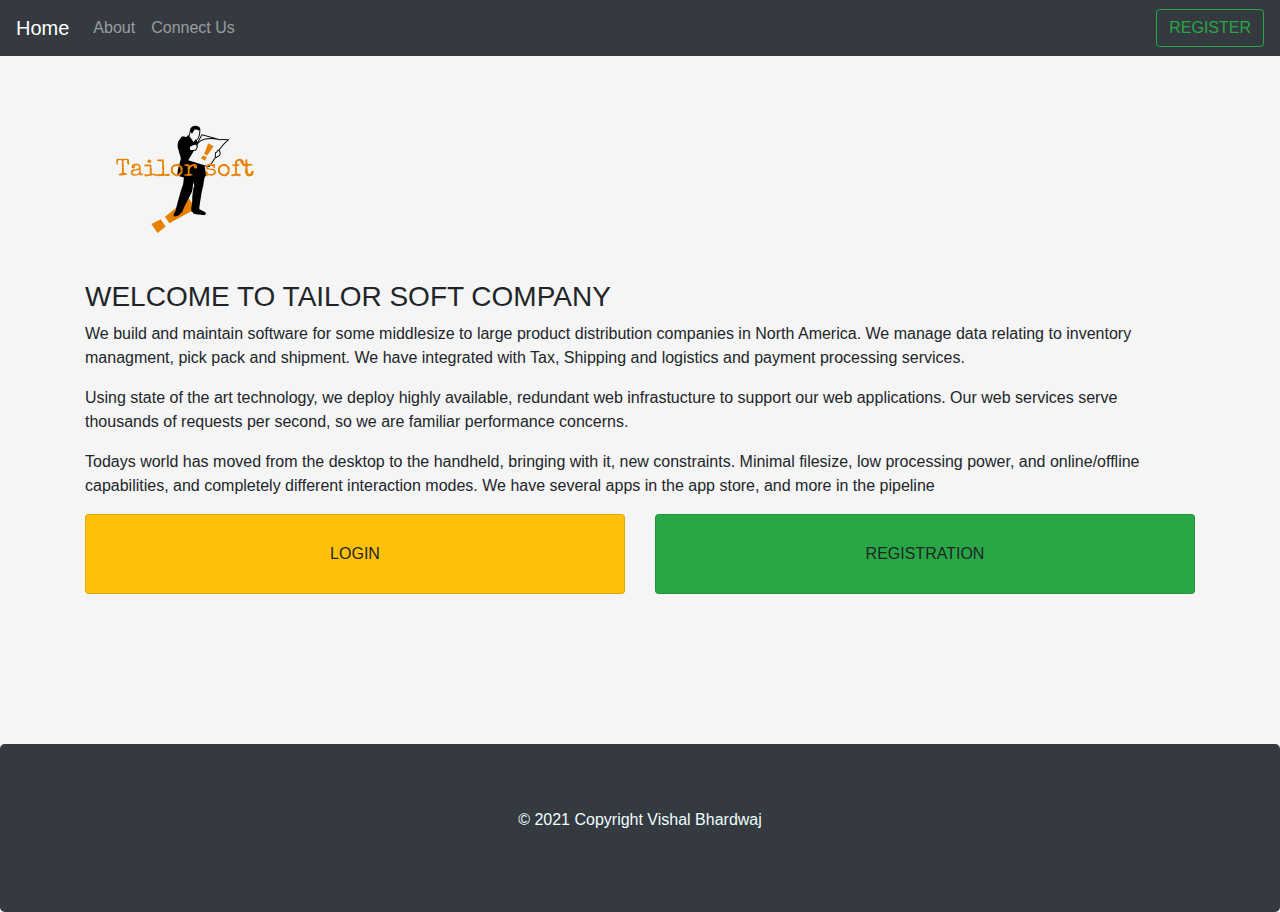
<file: index.html>
<!DOCTYPE html>
<html lang="en">
<head>
  <title>Tailor Soft</title>
  <meta charset="utf-8">
  <meta name="viewport" content="width=device-width, initial-scale=1">
  <link rel="stylesheet" href="style.css">
  <link rel="stylesheet" href="https://cdnjs.cloudflare.com/ajax/libs/font-awesome/4.7.0/css/font-awesome.min.css">
  <link rel="stylesheet" href="https://maxcdn.bootstrapcdn.com/bootstrap/4.5.2/css/bootstrap.min.css">
  
  <script src="https://ajax.googleapis.com/ajax/libs/jquery/3.5.1/jquery.min.js"></script>
  <script src="https://cdnjs.cloudflare.com/ajax/libs/popper.js/1.16.0/umd/popper.min.js"></script>
  <script src="https://maxcdn.bootstrapcdn.com/bootstrap/4.5.2/js/bootstrap.min.js"></script>
  <style>
  
  </style>
</head>
<body style="background-color: whitesmoke">
<nav class="navbar navbar-expand-sm bg-dark fixed-top navbar-dark">
  <a class="navbar-brand" href="index.html">Home</a>
  <button class="navbar-toggler" type="button" data-toggle="collapse" data-target="#collapsibleNavbar">
    <span class="navbar-toggler-icon"></span>
  </button>
  <div class="collapse navbar-collapse" id="collapsibleNavbar">
    <ul class="navbar-nav">
      <li class="nav-item">
        <a class="nav-link" href="#">About</a>
      </li>
      <li class="nav-item">
        <a class="nav-link" href="#">Connect Us</a>
      </li>
    </ul>
  </div> 
  <form class="form-inline mt-2 mt-md-0">
          <a href="Registrations.html" class="btn btn-outline-success">REGISTER</a>
    </form> 
</nav>
<div class="container" style="margin: 80px auto 150px auto">
 <img src="Company%20logo.png">
 <h3>WELCOME TO TAILOR SOFT COMPANY</h3>
 <p>
     We build and maintain software for some middlesize to large product distribution companies in North America. We manage data relating to inventory managment, pick pack and shipment. We have integrated with Tax, Shipping and logistics and payment processing services.
 </p>
 <p>
     Using state of the art technology, we deploy highly available, redundant web infrastucture to support our web applications. Our web services serve thousands of requests per second, so we are familiar performance concerns.
 </p>
 <p>
     Todays world has moved from the desktop to the handheld, bringing with it, new constraints. Minimal filesize, low processing power, and online/offline capabilities, and completely different interaction modes. We have several apps in the app store, and more in the pipeline
 </p>
  <div class="card-deck">
    <div class="card bg-warning">
      <div class="card-body text-center">
        <p class="card-text"><a href="login.html" class="btn stretched-link">LOGIN</a></p>
      </div>
    </div>
    <div class="card bg-success">
      <div class="card-body text-center">
        <p class="card-text"><a href="Registrations.html" class="btn stretched-link">REGISTRATION</a></p>
      </div>
    </div>
    </div>  
</div>

<div class="jumbotron bg-dark text-center" style="margin-bottom: 0px">
        <p style="color: azure">© 2021 Copyright Vishal Bhardwaj</p>
</div>

</body>
</html>
</file>
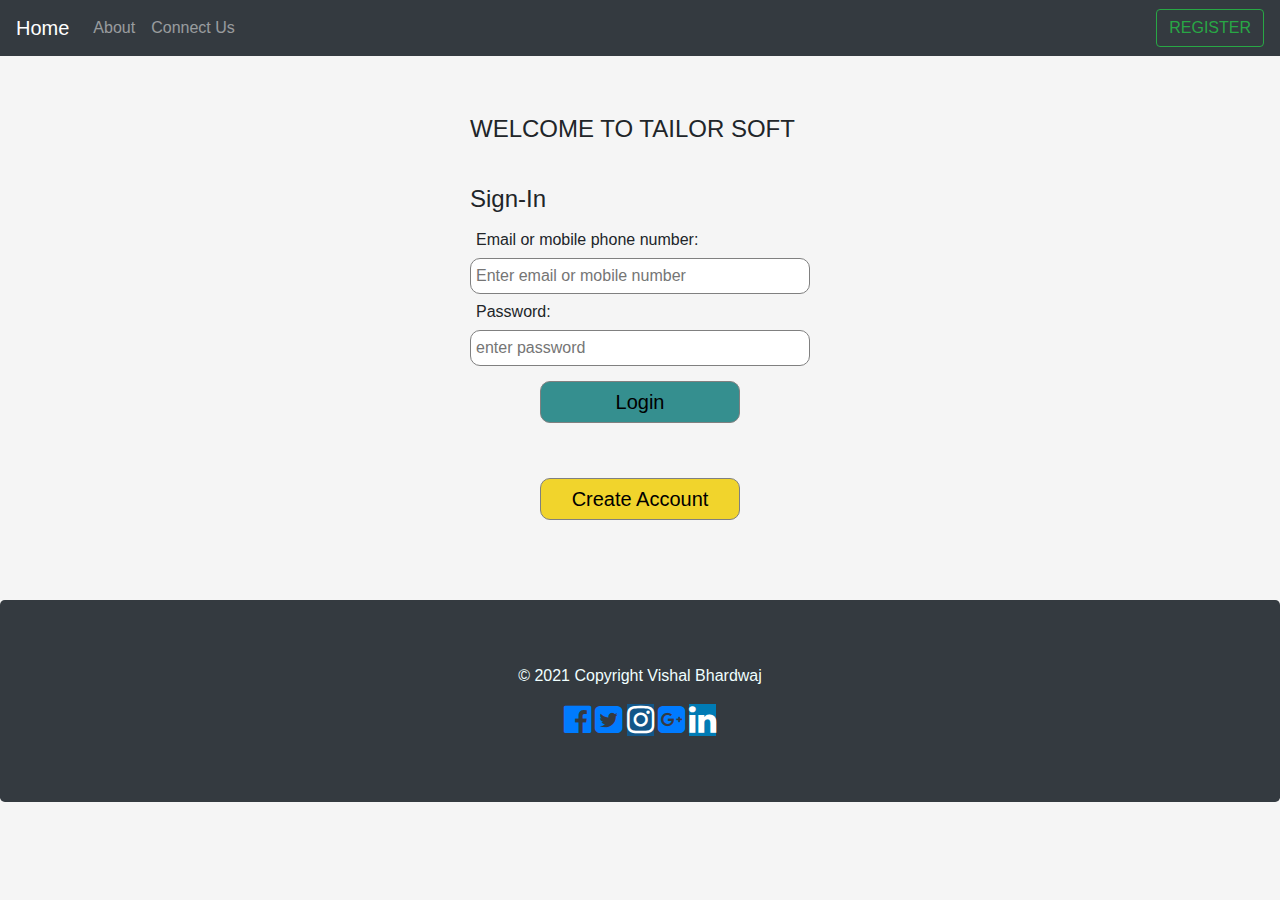
<file: login.html>
<!DOCTYPE html>
<html lang="en">
<head>
  <title>Tailor Soft</title>
  <meta charset="utf-8">
  <meta name="viewport" content="width=device-width, initial-scale=1">
  <link rel="stylesheet" href="style.css">
  <link rel="stylesheet" href="https://cdnjs.cloudflare.com/ajax/libs/font-awesome/4.7.0/css/font-awesome.min.css">
  <link rel="stylesheet" href="https://maxcdn.bootstrapcdn.com/bootstrap/4.5.2/css/bootstrap.min.css">
  
  <script src="https://ajax.googleapis.com/ajax/libs/jquery/3.5.1/jquery.min.js"></script>
  <script src="https://cdnjs.cloudflare.com/ajax/libs/popper.js/1.16.0/umd/popper.min.js"></script>
  <script src="https://maxcdn.bootstrapcdn.com/bootstrap/4.5.2/js/bootstrap.min.js"></script>
  <style>
  
  </style>
</head>
<body style="background-color: whitesmoke">
<nav class="navbar navbar-expand-sm bg-dark fixed-top navbar-dark">
  <a class="navbar-brand" href="index.html">Home</a>
  <button class="navbar-toggler" type="button" data-toggle="collapse" data-target="#collapsibleNavbar">
    <span class="navbar-toggler-icon"></span>
  </button>
  <div class="collapse navbar-collapse" id="collapsibleNavbar">
    <ul class="navbar-nav">
      <li class="nav-item">
        <a class="nav-link" href="#">About</a>
      </li>
      <li class="nav-item">
        <a class="nav-link" href="#">Connect Us</a>
      </li>
    </ul>
  </div> 
  <form class="form-inline mt-2 mt-md-0">
          <a href="Registrations.html" class="btn btn-outline-success">REGISTER</a>
    </form> 
</nav>
<div class="container" style="margin: 85px auto 70px auto">
  <div class="row">
   <div class="col-sm-3"></div>
    <div class="col-sm-6">
      <div class="loginPage_box">
        <form class="loginPage_box_form">
           <h4>WELCOME TO TAILOR SOFT</h4><hr />
            <h4>Sign-In</h4>
            <label>Email or mobile phone number: </label>
            <input type="email" placeholder="Enter email or mobile number" />
            <label>Password: </label>
            <input type="password" placeholder="enter password" />
            <button type="submit">Login</button>
        </form>
       
        <button><a href="Registrations.html">Create Account</a></button>
    </div>
    </div>
    <div class="col-sm-3"></div>
  </div>
</div>

<div class="jumbotron bg-dark text-center" style="margin-bottom: 0px">
        <p style="color: azure">© 2021 Copyright Vishal Bhardwaj</p>
        <a href="#"><i class="fa fa-facebook-official fa-2x" aria-hidden="true"></i></a>
        <a href="#"><i class="fa fa-twitter-square fa-2x" aria-hidden="true"></i></a>
        <a href="#"><i class="fa fa-instagram fa-2x" aria-hidden="true"></i></a>
        <a href="#"><i class="fa fa-google-plus-square fa-2x" aria-hidden="true"></i></a>
        <a href="#"><i class="fa fa-linkedin fa-2x" aria-hidden="true"></i></a>
</div>

</body>
</html>
</file>
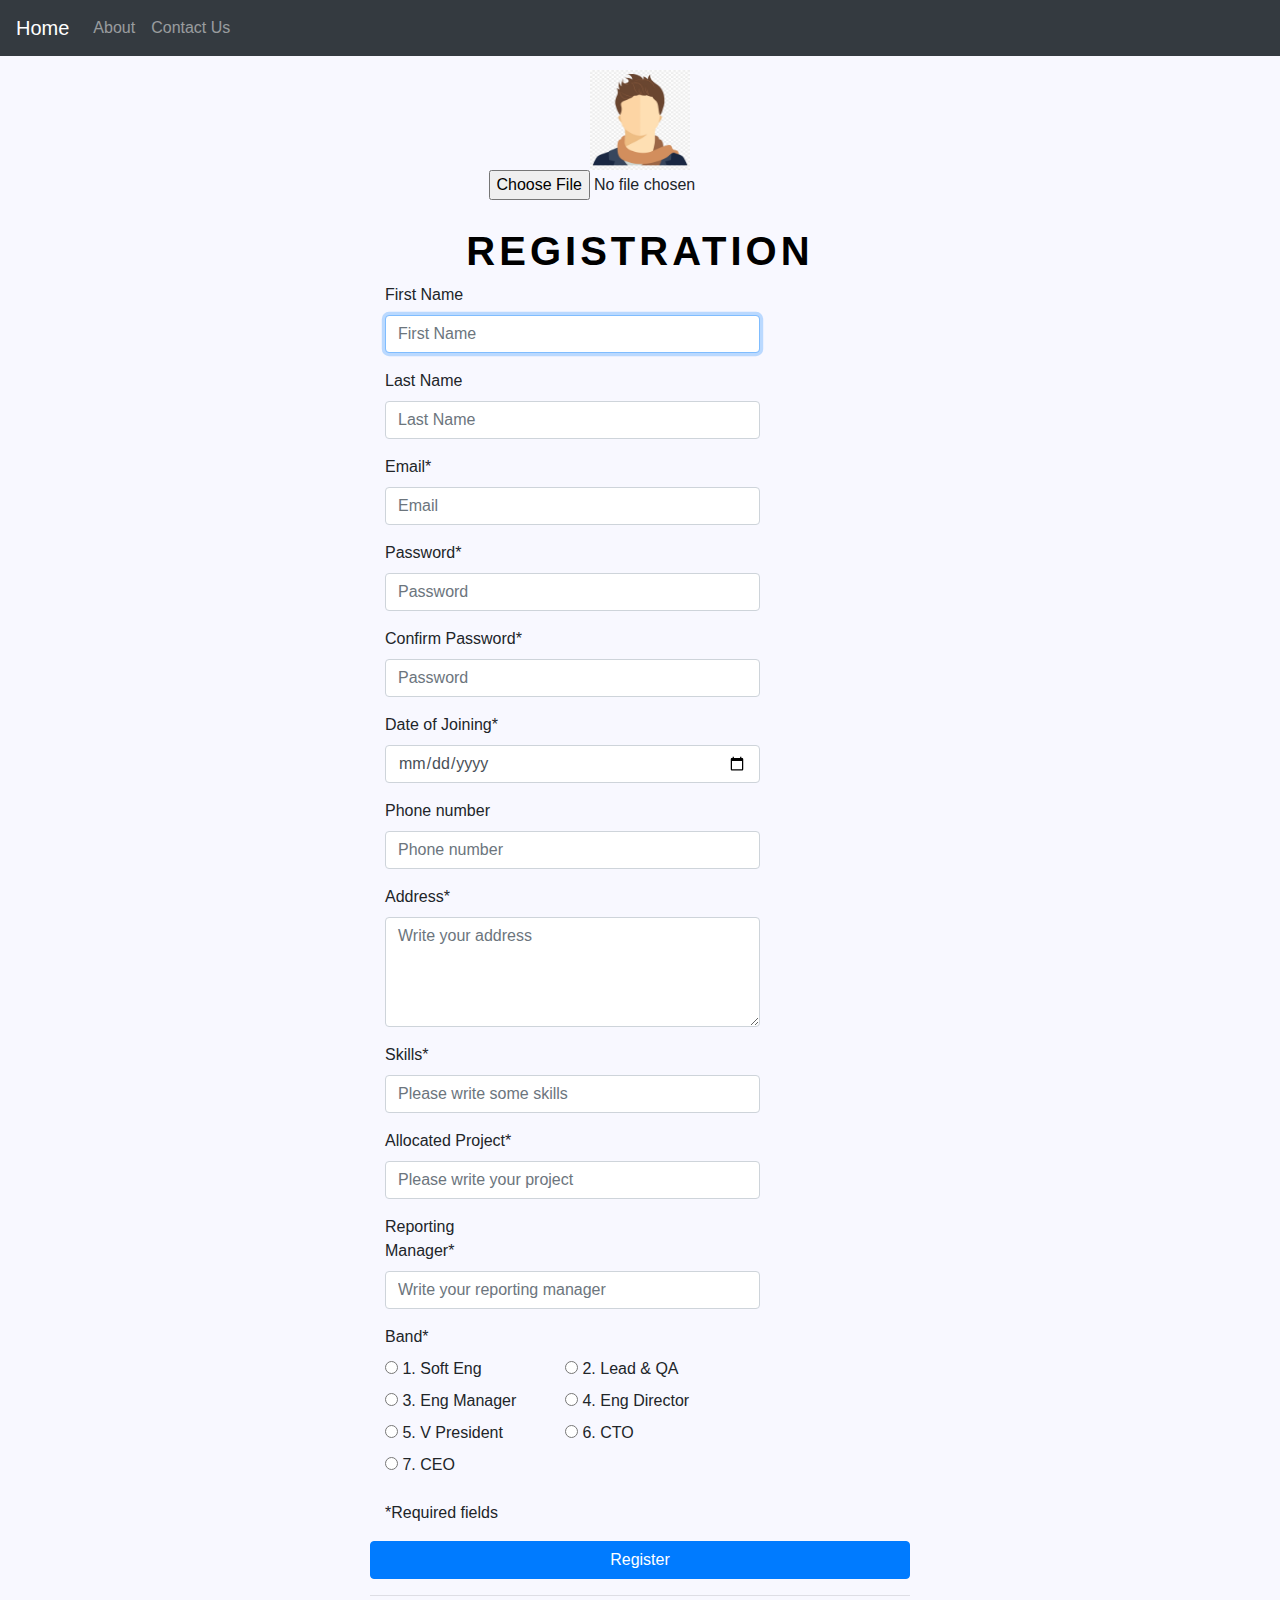
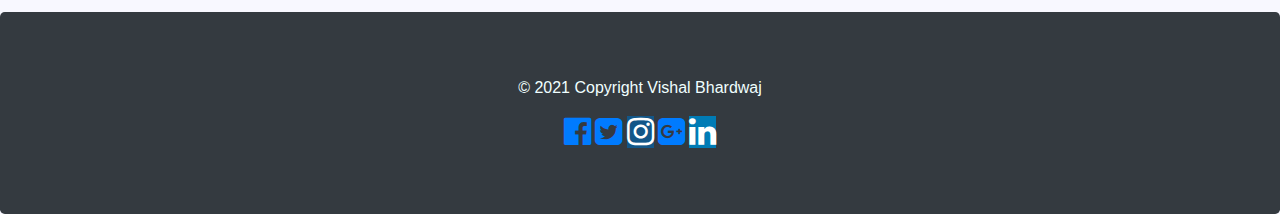
<file: Registrations.html>
<!DOCTYPE html>
<html lang="en">
<head>
  <title>Tailor Soft</title>
  <meta charset="utf-8">
  <meta name="viewport" content="width=device-width, initial-scale=1">
  <link rel="stylesheet" href="style.css">
  <link rel="stylesheet" href="https://cdnjs.cloudflare.com/ajax/libs/font-awesome/4.7.0/css/font-awesome.min.css">
  <link rel="stylesheet" href="https://maxcdn.bootstrapcdn.com/bootstrap/4.5.2/css/bootstrap.min.css">
  
  <script src="https://ajax.googleapis.com/ajax/libs/jquery/3.5.1/jquery.min.js"></script>
  <script src="https://cdnjs.cloudflare.com/ajax/libs/popper.js/1.16.0/umd/popper.min.js"></script>
  <script src="https://maxcdn.bootstrapcdn.com/bootstrap/4.5.2/js/bootstrap.min.js"></script>
  <style>
  
  </style>
</head>
<body style="background-color: ghostwhite">
<nav class="navbar navbar-expand-sm bg-dark fixed-top navbar-dark">
  <a class="navbar-brand" href="index.html">Home</a>
  <button class="navbar-toggler" type="button" data-toggle="collapse" data-target="#collapsibleNavbar">
    <span class="navbar-toggler-icon"></span>
  </button>
  <div class="collapse navbar-collapse" id="collapsibleNavbar">
    <ul class="navbar-nav">
      <li class="nav-item">
        <a class="nav-link" href="#">About</a>
      </li>
      <li class="nav-item">
        <a class="nav-link" href="#">Contact Us</a>
      </li> 
    </ul>
  </div> 
</nav>
<div class="container" style="margin-top:70px">
  <div class="row">
   <div class="col-sm-3"></div>
    <div class="col-sm-6">
        <form class="form-horizontal" role="form">
               <center><img src="5-52097_avatar-png-pic-vector-avatar-icon-png-transparent.png" height="100px" width="100px"><br></center>
                <center><input id="image" type="file" name="profile_photo" placeholder="Photo" required="" capture></center>
                <h2>Registration</h2>
                <div class="form-group">
                    <label for="firstName" class="col-sm-3 control-label">First Name</label>
                    <div class="col-sm-9">
                        <input type="text" id="firstName" placeholder="First Name" class="form-control" autofocus name= "First Name">
                    </div>
                </div>
                <div class="form-group">
                    <label for="lastName" class="col-sm-3 control-label">Last Name</label>
                    <div class="col-sm-9">
                        <input type="text" id="lastName" placeholder="Last Name" class="form-control" autofocus name= "Last Name">
                    </div>
                </div>
                <div class="form-group">
                    <label for="email" class="col-sm-3 control-label">Email* </label>
                    <div class="col-sm-9">
                        <input type="email" id="email" placeholder="Email" class="form-control" name= "Email">
                    </div>
                </div>
                <div class="form-group">
                    <label for="password" class="col-sm-3 control-label">Password*</label>
                    <div class="col-sm-9">
                        <input type="password" id="password" placeholder="Password" class="form-control" name= "Password">
                    </div>
                </div>
                <div class="form-group">
                    <label for="password" class="col-sm-4 control-label">Confirm Password*</label>
                    <div class="col-sm-9">
                        <input type="password" id="password" placeholder="Password" class="form-control" name="Confirm Password">
                    </div>
                </div>
                <div class="form-group">
                    <label for="joiningDate" class="col-sm-4 control-label">Date of Joining*</label>
                    <div class="col-sm-9">
                        <input type="date" id="joiningDate" class="form-control" name="Date of Joining">
                    </div>
                </div>
                <div class="form-group">
                    <label for="phoneNumber" class="col-sm-4 control-label">Phone number </label>
                    <div class="col-sm-9">
                        <input type="phoneNumber" id="phoneNumber" placeholder="Phone number" class="form-control" name="Phone Number">
                    </div>
                </div>
                <div class="form-group">
                        <label for="Reporting" class="col-sm-3 control-label">Address* </label>
                    <div class="col-sm-9">
                        <textarea type="text" id="Address" placeholder="Write your address" class="form-control" name="Address" cols="50" rows="4"></textarea>
                    </div>
                </div>
                <div class="form-group">
                        <label for="Skills" class="col-sm-3 control-label">Skills* </label>
                    <div class="col-sm-9">
                        <input type="text" id="skills" placeholder="Please write some skills" class="form-control" name="Skills">
                    </div>
                </div>
                <div class="form-group">
                        <label for="Project" class="col-sm-4 control-label">Allocated Project* </label>
                    <div class="col-sm-9">
                        <input type="text" id="project" placeholder="Please write your project" class="form-control" name="Allocated Project">
                    </div>
                </div>
                 <div class="form-group">
                        <label for="Reporting" class="col-sm-3 control-label">Reporting Manager* </label>
                    <div class="col-sm-9">
                        <input type="text" id="Reporting" placeholder="Write your reporting manager" class="form-control" name="Reporting Manager">
                    </div>
                </div>
                <div class="form-group">
                    <label class="control-label col-sm-3">Band*</label>
                    <div class="col-sm-8">
                        <div class="row">
                            <div class="col-sm-6">
                                  <input type="radio" id="highest" name="fav_Band" value="Highest">
                                  <label for="Band">1. Soft Eng</label>  
                            </div>
                            <div class="col-sm-6">
                                <input type="radio" id="lowest" name="fav_Band" value="Lowest">
                                  <label for="Band">2. Lead &amp; QA</label>
                            </div>
                            <div class="col-sm-6">
                                <input type="radio" id="lowest" name="fav_Band" value="Lowest">
                                  <label for="Band">3. Eng Manager</label>
                            </div>
                            <div class="col-sm-6">
                                <input type="radio" id="lowest" name="fav_Band" value="Lowest">
                                  <label for="Band">4. Eng Director</label>
                            </div>
                            <div class="col-sm-6">
                                <input type="radio" id="lowest" name="fav_Band" value="Lowest">
                                  <label for="Band">5. V President</label>
                            </div>
                            <div class="col-sm-6">
                                <input type="radio" id="lowest" name="fav_Band" value="Lowest">
                                  <label for="Band">6. CTO</label>
                            </div>
                            <div class="col-sm-6">
                                <input type="radio" id="lowest" name="fav_Band" value="Lowest">
                                  <label for="Band">7. CEO</label>
                            </div>
                        </div>
                    </div>
                </div> <!-- /.form-group -->
                <div class="form-group">
                    <div class="col-sm-9 col-sm-offset-3">
                        <span class="help-block">*Required fields</span>
                    </div>
                </div>
                <button type="submit" class="btn btn-primary btn-block">Register</button>
            </form> <!-- /form -->
            <hr/>
    </div>
    <div class="col-sm-3"></div>
  </div>
</div>

<div class="jumbotron bg-dark text-center" style="margin-bottom:0">
        <p style="color: azure">© 2021 Copyright Vishal Bhardwaj</p>
        <a href="#"><i class="fa fa-facebook-official fa-2x" aria-hidden="true"></i></a>
        <a href="#"><i class="fa fa-twitter-square fa-2x" aria-hidden="true"></i></a>
        <a href="#"><i class="fa fa-instagram fa-2x" aria-hidden="true"></i></a>
        <a href="#"><i class="fa fa-google-plus-square fa-2x" aria-hidden="true"></i></a>
        <a href="#"><i class="fa fa-linkedin fa-2x" aria-hidden="true"></i></a>
</div>

</body>
</html>
</file>
<file: style.css>
.textcolor{
    text-decoration: none;
    color: black;
}
.loginPage_box{
    display: flex;
    flex-direction: column;
    align-items: center
    margin-top: 0px;
}

.loginPage_box_form {
    display: flex;
    flex-direction: column;
    width: 400px;
    padding: 30px;
    margin: 0px auto;
}

.loginPage_logo{
    height: 50px;
    width: 50px;
    margin: 0px auto;
}

.loginPage_box_form > label {
    margin: 6px ;
    font-weight: 500px;
    text-align: left;
}

.loginPage_box_form > input , .loginPage_box_form > button , .loginPage_box > button  {
    outline: none;
    border: 1px solid grey;
    border-radius: 10px;
    padding: 5px ;
}

.loginPage_box_form > button {
    margin-top : 15px;
    background-color: rgb(53, 143, 143) ;
    font-size: 20px;
    width: 200px;
    margin: 15px auto;
}

.loginPage_box > button  {
    margin-top : 15px;
    background-color: rgb(241, 212, 44) ;
    font-size: 20px;
    width: 200px;
    margin: 10px auto;
}

.loginPage_box > button > a{
    text-decoration: none;
    color: black;
}
------------------------

*[role="form"] {
    max-width: 530px;
    padding: 15px;
    margin-left: 300px;
    border-radius: 0.3em;
    background-color: #f2f2f2;
}
*[role="form"] h2 { 
    font-family: 'Open Sans' , sans-serif;
    font-size: 40px;
    font-weight: 600;
    color: #000000;
    margin-top: 5%;
    text-align: center;
    text-transform: uppercase;
    letter-spacing: 4px;
}
----------------------


.fa:hover {
    opacity: 0.7;
}

.fa-facebook {
  background: #3B5998;
  color: white;
}

.fa-twitter {
  background: #55ACEE;
  color: white;
}

.fa-google {
  background: #dd4b39;
  color: white;
}

.fa-linkedin {
  background: #007bb5;
  color: white;
}

.fa-instagram {
  background: #125688;
  color: white;
}
</file>
